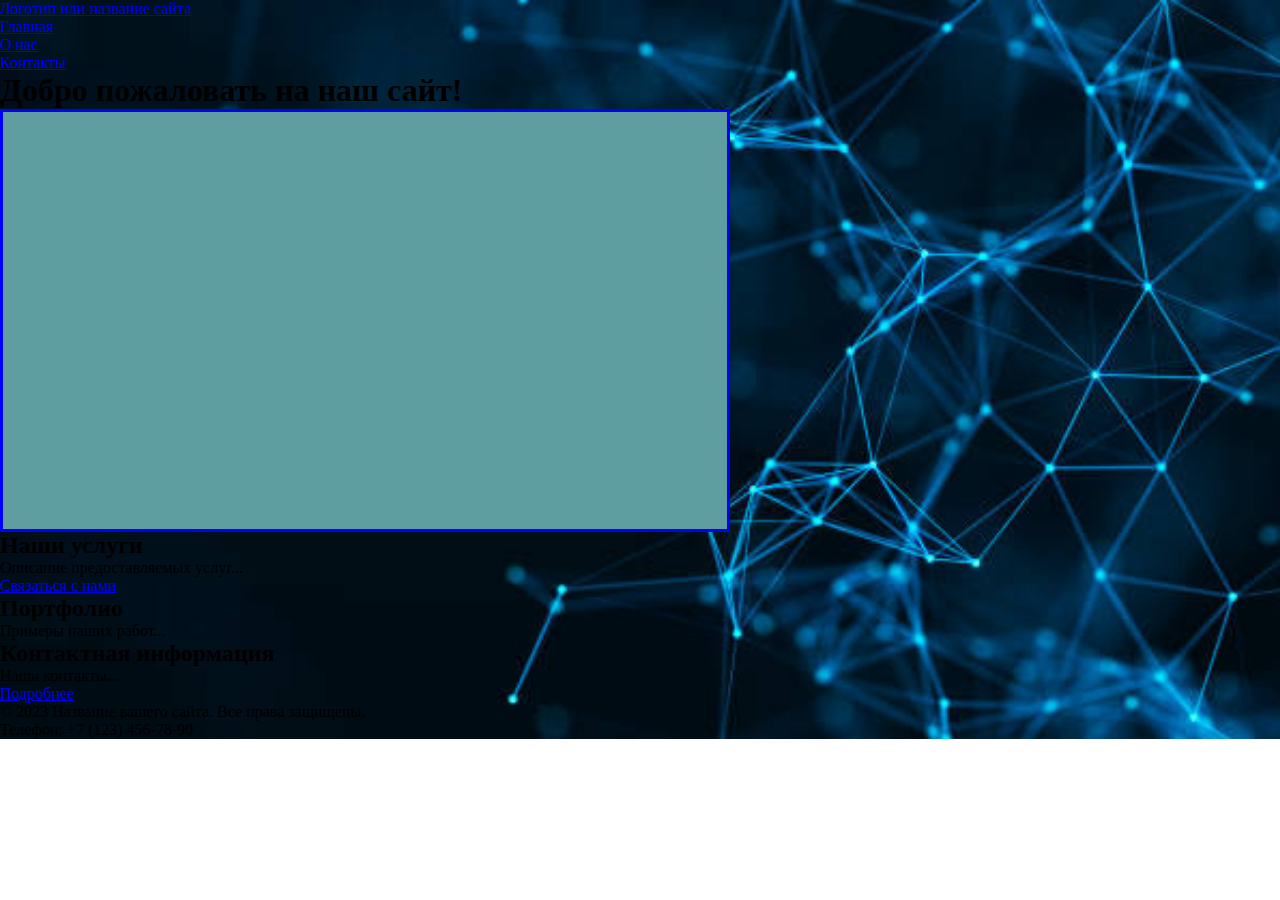
<file: docs/index.html>
<!DOCTYPE html>
<html lang="ru">
<head>
 <meta charset="UTF-8">
 <meta name="viewport" content="width=device-width, initial-scale=1.0">
 <title>Главная - Название вашего сайта</title>
 <meta name="description" content="Краткое описание главной страницы вашего сайта">
 <link rel="icon" href="assets/favicon.ico" type="image/x-icon">
 <link rel="stylesheet" href="../static/style.css">
</head>
<body>
 <!-- Шапка сайта -->
 <header>
 <a href="/">Логотип или название сайта</a>
 <!-- Главное меню навигации -->
 <nav>
 <ul>
 <li><a href="index.html">Главная</a></li>
 <li><a href="about.html">О нас</a></li>
 <li><a href="contacts.html">Контакты</a></li>
 </ul>
 </nav>
 </header>
 <!-- Уникальное основное содержимое страницы -->
 <main>
 <h1>Добро пожаловать на наш сайт!</h1>

 <div class="media">
    <iframe width="720" height="405" src="https://rutube.ru/play/embed/af041cab7fdf510949ac4c88345f9d4c/" style="border: none;" allow="clipboard-write; autoplay" webkitAllowFullScreen mozallowfullscreen allowFullScreen></iframe>
 </div>
 <!-- Секция 1 с якорем -->
 <section id="services">
 <h2>Наши услуги</h2>
 <p>Описание предоставляемых услуг...</p>
 <a href="#contacts">Связаться с нами</a> <!-- Якорная ссылка внутри страницы -->
 </section>
 <!-- Секция 2 с якорем -->
 <section id="portfolio">
 <h2>Портфолио</h2>
 <p>Примеры наших работ...</p>
 </section>
 <!-- Секция 3 с якорем -->
 <section id="contacts">
 <h2>Контактная информация</h2>
 <p>Наши контакты...</p>
 <a href="contacts.html">Подробнее</a> <!-- Ссылка на отдельную страницу -->
 </section>
 </main>
 <!-- Подвал сайта -->
 <footer>
 <p>&copy; 2023 Название вашего сайта. Все права защищены.</p>
 <p>Телефон: +7 (123) 456-78-90</p>
 </footer>
</body>
</html>
</file>
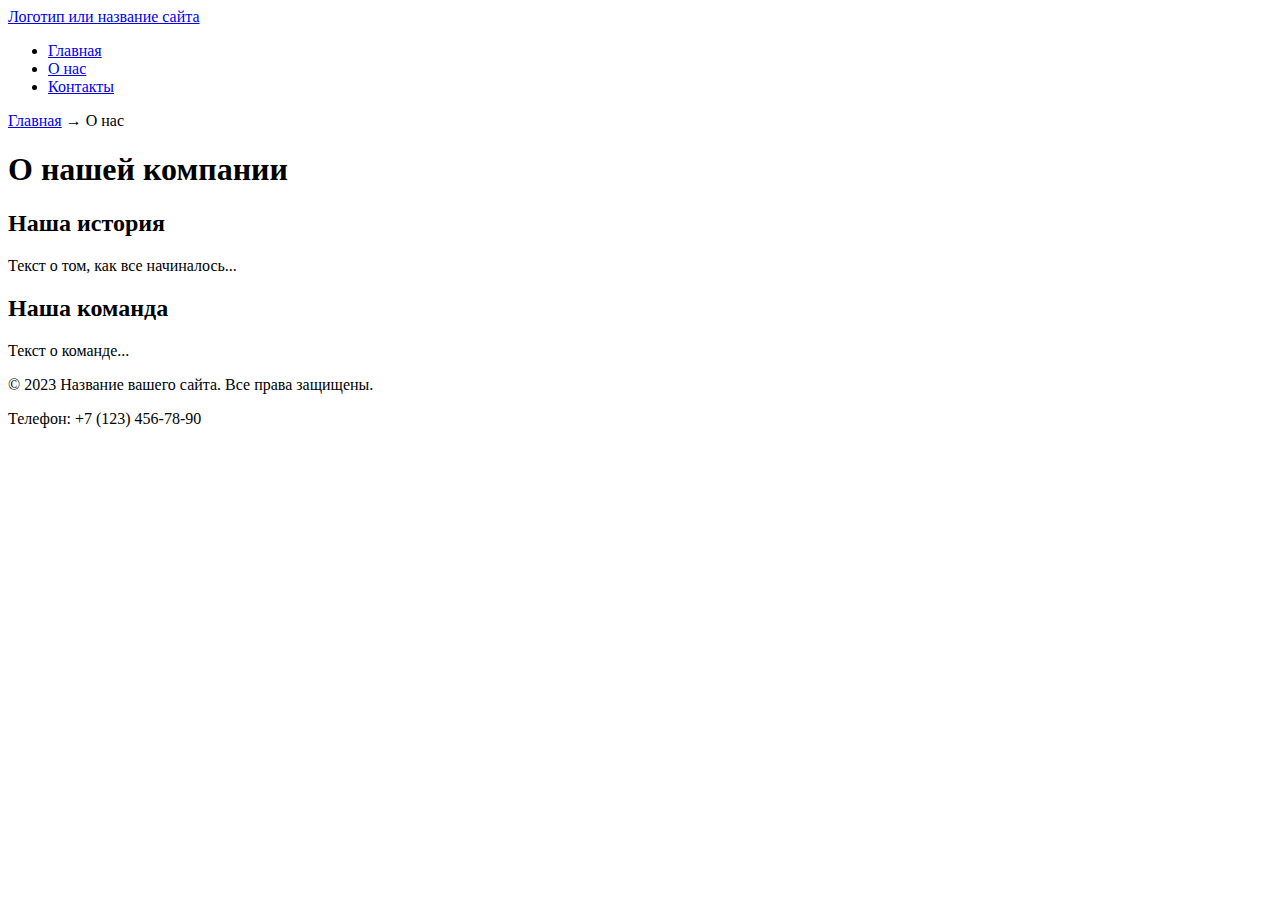
<file: docs/about.html>
<!DOCTYPE html>
<html lang="ru">
<head>
 <meta charset="UTF-8">
 <meta name="viewport" content="width=device-width, initial-scale=1.0">
 <title>Главная - Название вашего сайта</title>
 <meta name="description" content="Краткое описание главной страницы вашего сайта">
 <link rel="icon" href="assets/favicon.ico" type="image/x-icon">
</head>
<body>
 <!-- Шапка сайта -->
 <header>
 <a href="/">Логотип или название сайта</a>
 <!-- Главное меню навигации -->
 <nav>
 <ul>
 <li><a href="index.html">Главная</a></li>
 <li><a href="about.html">О нас</a></li>
 <li><a href="contacts.html">Контакты</a></li>
 </ul>
 </nav>
 </header>
<main>
 <!-- Простые "хлебные крошки" -->
 <nav aria-label="Хлебные крошки">
 <a href="index.html">Главная</a> →
 <span>О нас</span>
 </nav>
 <h1>О нашей компании</h1>
 <section>
 <h2>Наша история</h2>
 <p>Текст о том, как все начиналось...</p>
 </section>
 <section>
 <h2>Наша команда</h2>
 <p>Текст о команде...</p>
 </section>
 </main>
  <footer>
 <p>&copy; 2023 Название вашего сайта. Все права защищены.</p>
 <p>Телефон: +7 (123) 456-78-90</p>
 </footer>
</body>
</html>
</file>
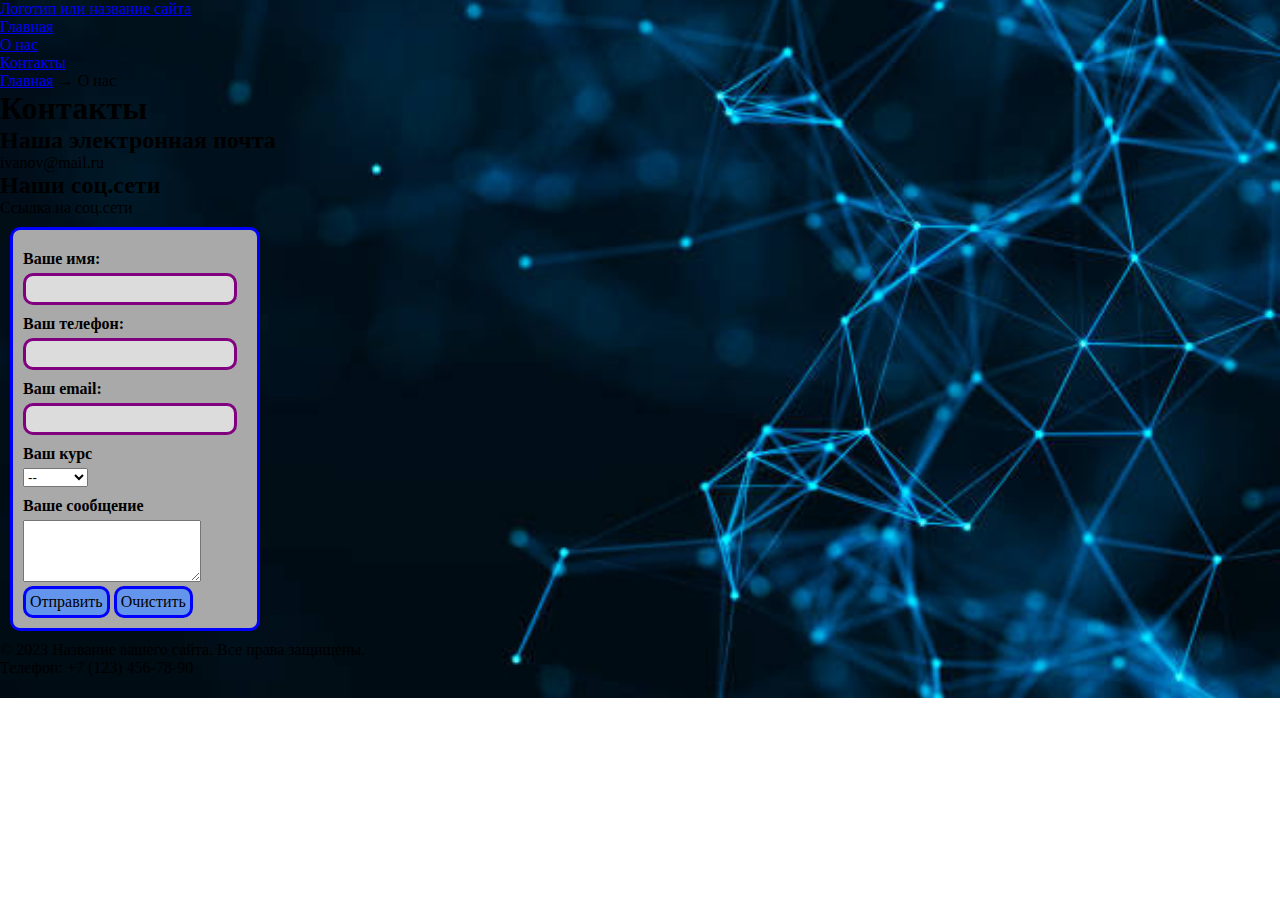
<file: docs/contacts.html>
<!DOCTYPE html>
<html lang="ru">
<head>
 <meta charset="UTF-8">
 <meta name="viewport" content="width=device-width, initial-scale=1.0">
 <title>Главная - Название вашего сайта</title>
 <meta name="description" content="Краткое описание главной страницы вашего сайта">
 <link rel="icon" href="assets/favicon.ico" type="image/x-icon">
 <link rel="stylesheet" href="../static/style.css">
</head>
<body>
 <!-- Шапка сайта -->
 <header>
 <a href="/">Логотип или название сайта</a>
 <!-- Главное меню навигации -->
 <nav>
 <ul>
 <li><a href="index.html">Главная</a></li>
 <li><a href="about.html">О нас</a></li>
 <li><a href="contacts.html">Контакты</a></li>
 </ul>
 </nav>
 </header>
<main>
 <!-- Простые "хлебные крошки" -->
 <nav aria-label="Хлебные крошки">
 <a href="index.html">Главная</a> →
 <span>О нас</span>
 </nav>
 <h1>Контакты</h1>
 <section>
 <h2>Наша электронная почта</h2>
 <p>ivanov@mail.ru</p>
 </section>
 <section>
 <h2>Наши соц.сети</h2>
 <p>Ссылка на соц.сети</p>
 </section>
 <form id="ContactForm"></id>
        <label for="name">Ваше имя:</label>
        <input type="text" id="name" name="name">
        
        <label for="phone">Ваш телефон:</label>
        <input type="text" id="phone" name="phone">

        <label for="email">Ваш email:</label>
        <input type="text" id="email" name="email">

        <label for="cource">Ваш курс</label>
        <select id="cource" name="cource">
            <option value="">--</option>
            <option value="1">1 курс</option>
            <option value="2">2 курс</option>
            <option value="3">3 курс</option>
            <option value="4">4 курс</option>
            <option value="other">Другое</option>
        </select>

        <label for="message">Ваше сообщение</label>
        <textarea id="message" name="message" rows="4"></textarea>

        <button type="submit" id="submit-btn">Отправить</button>
        <button type="rest" id="reset-btn">Очистить</button>
 <form>
 </main>
  <footer>
 <p>&copy; 2023 Название вашего сайта. Все права защищены.</p>
 <p>Телефон: +7 (123) 456-78-90</p>
 </footer>
 <script src="script.js"></script>
</body>
</html>
</file>
<file: static/style.css>
/*Данные стиля применяются ко всем компонентам.
Убираем все изначальные отступы */
* {
    margin: 0;
    padding: 0;
    box-sizing: border-box;
}

body{
    background-image: url("img/2312321.jpg");
    background-position: center;
    background-size: cover;
    background-repeat: no-repeat;
}

input, button {
    border: none;
    outline: none;
    font-family: inherit;
    font-size: inherit;
}

label {
    display: block;
    margin-top: 10px;
    margin-bottom: 5px;
    font-weight: bold;
}

input {
    border: 3px solid purple;
    border-radius: 10px;
    padding: 4px;
    background-color: gainsboro;
}

input:focus{
    background-color: aquamarine;
}

button{
    padding: 4px;
    border: 3px solid blue;
    border-radius: 10px;
    background-color: cornflowerblue;
}

button:hover{
    background-color: aqua;
}

#ContactForm {
    padding: 10px;
    margin: 10px;
    border: 3px solid blue;
    border-radius: 10px;
    max-width: 250px;
    background-color: darkgray;
}

.error{
    border: 3px solid red;
    border-radius: 10px;
    margin: 10px;
    background-color: indianred;
    color: floralwhite;
}

.media{
    padding: 4px;
    border: 3px solid blue;
    background-color: cadetblue;
    max-width: 730px;
    max-height: 430px;
}
</file>
